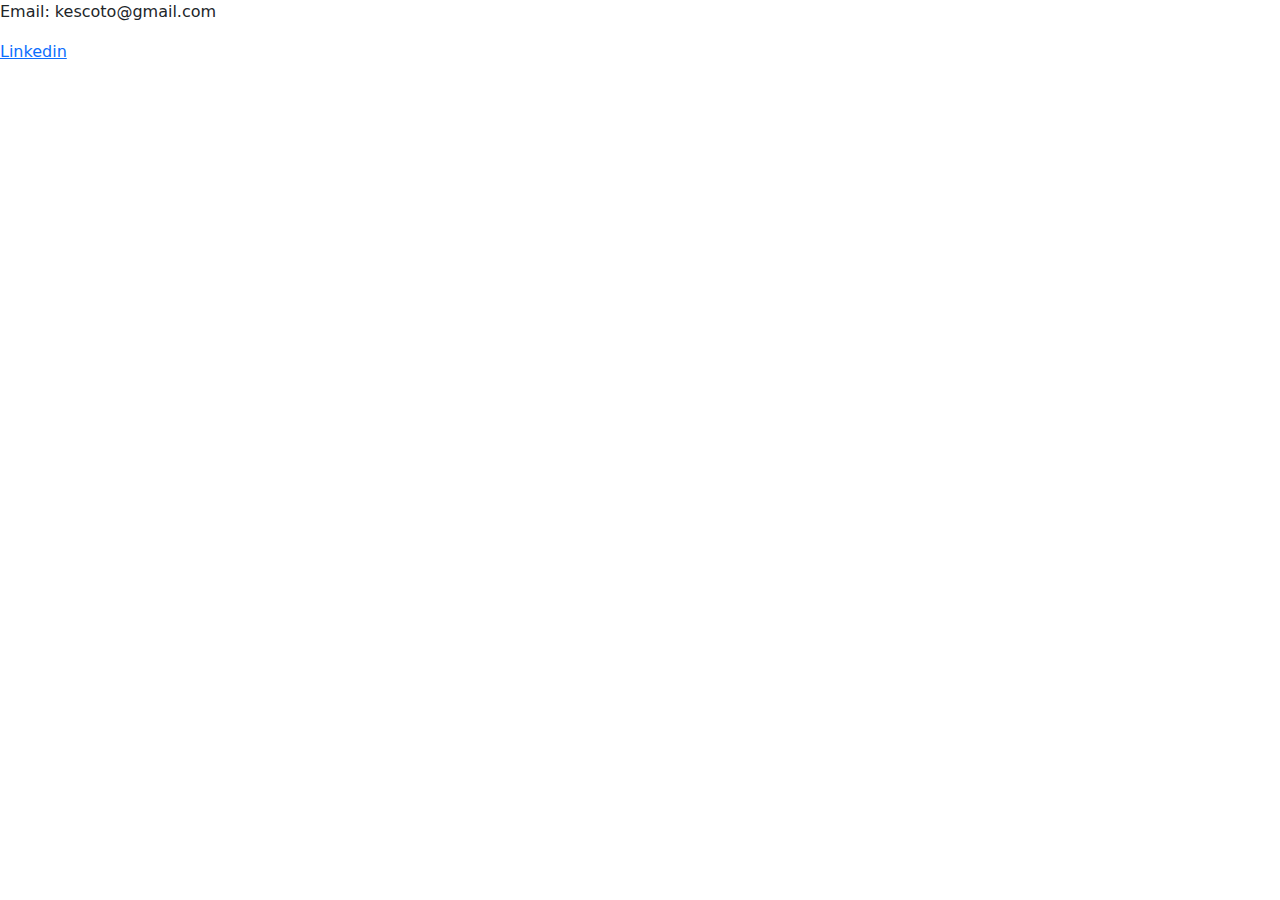
<file: contact.html>
<!DOCTYPE html>
<html lang="en">
<head>
    <meta charset="UTF-8">
    <meta name="viewport" content="width=device-width, initial-scale=1.0">
     <link href="css/styles.css" rel="stylesheet"/>
    <title>Contact</title>
</head>
<body>
    <p class = "con">Email: kescoto@gmail.com</p>
    <a class = "con" href = "https://www.linkedin.com/in/katherine-escoto-licona/">Linkedin</a
</body>
</html>
</file>
